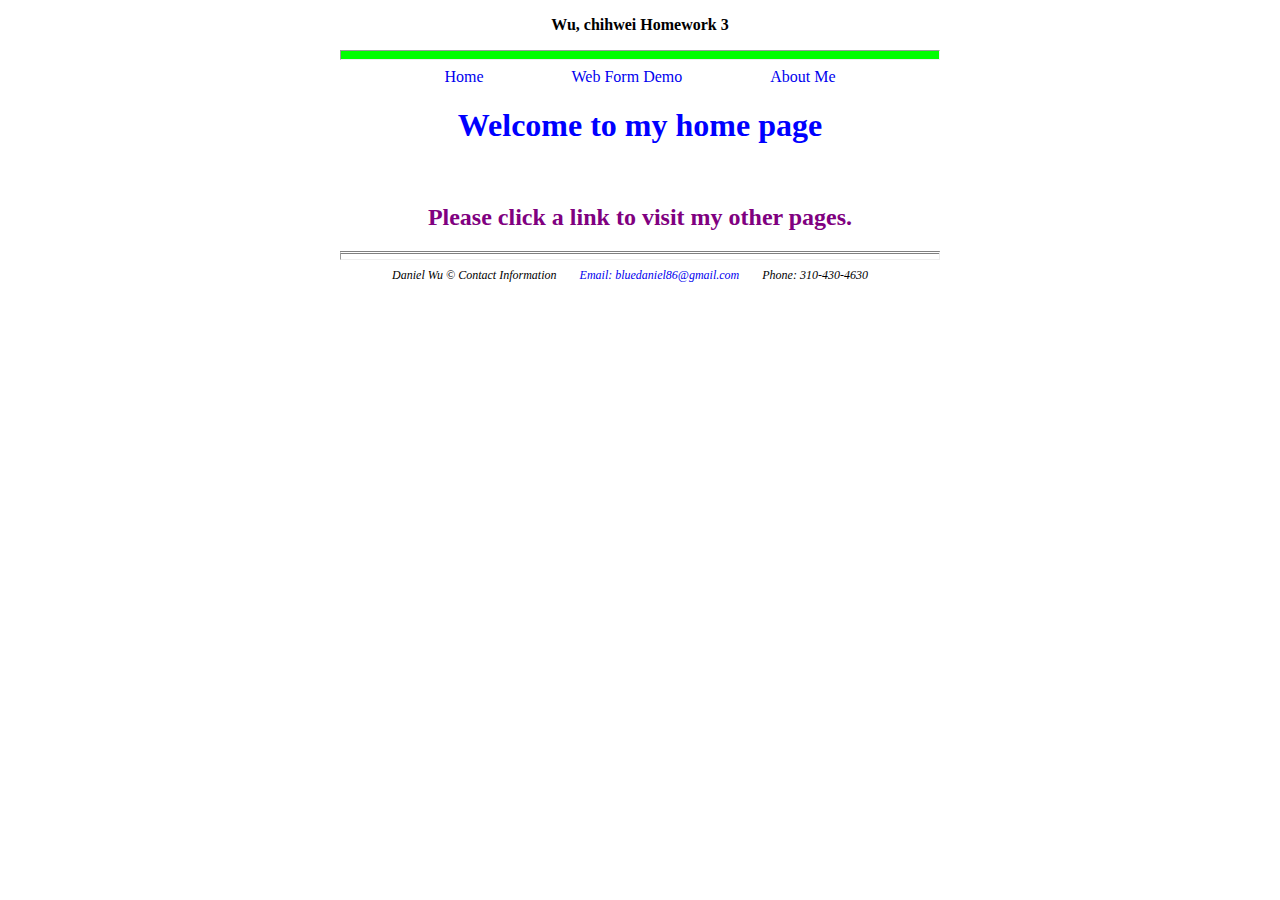
<file: index.html>
﻿<!DOCTYPE html>
<html xmlns="http://www.w3.org/1999/xhtml">
<head>
    <title>Homepage for Chihwei Wu</title>
    <link href="css/styles.css" type="text/css" rel="stylesheet" />

</head>

<body>
    <div class="wrapper">

    <header> <p align="center"><strong> Wu, chihwei Homework 3 </strong></p>
             <hr class="topbar" />
        <nav>
            
            <span><a href ="Index.html" name="home">Home</a></span> 
            <span><a href="Form.html" name="webform">Web Form Demo</a></span> 
            <a href ="info.html" name="aboutme">About Me </a>
                
        </nav>



    </header>
    <p>
    <h1><strong>Welcome to my home page</strong></h1>
    </br>
    <h2>Please click a link to visit my other pages.</h2>



        <hr class="footbar" />
    <footer>
        <span><em>Daniel Wu © Contact Information</span>
            <span><a href="mailto:bluedaniel86@gmail.com"> Email: bluedaniel86@gmail.com </a></span> 
            <span>Phone: 310-430-4630</span></br></em>

    </footer>
        </div>
</body>
</html>
</file>
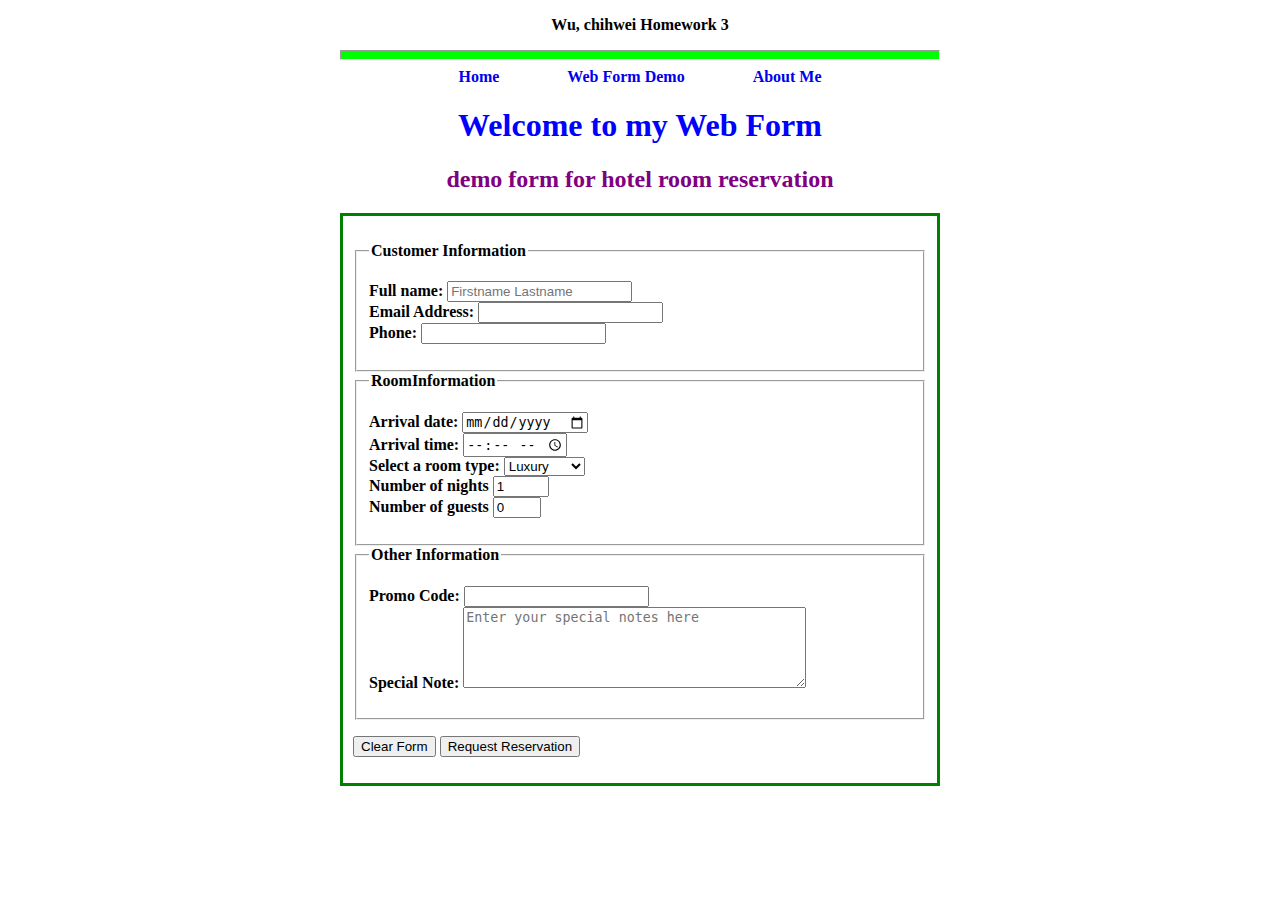
<file: Form.html>
﻿<!DOCTYPE html>
<html xmlns="http://www.w3.org/1999/xhtml">
<head>
    <title>Web Form Page</title>
    <meta charset="utf-8" />
    <link href="css/styles.css" type="text/css" rel="stylesheet" />




</head>
<body>
    <header> <p align="center"><strong> Wu, chihwei Homework 3 <storng></p>
             <hr class="topbar" />
        <nav>
            <a href ="Index.html">Home</a> <a href="Form.html">Web Form Demo</a> <a href ="info.html">About Me </a>
        </nav>

    </header>
    <p>
        <h1>Welcome to my Web Form</br></h1>
        <h2> demo form for hotel room reservation
        </br></h2>

    </p>
    <form method="post" action="Form.html">
    <p>

    <fieldset>
        <legend>Customer Information</legend>
            <p>
                <label>Full name: <input type="text" id="full name" name="full name" required placeholder="Firstname Lastname"></label></br>
                <label>Email Address: <input type="email" id="email" name="email" required ></label></br>
                <label>Phone: <input type="tel" id="tel" name="tel" required ></label></br>
            </p>
    </fieldset>

    <fieldset>
        <legend>RoomInformation</legend>
            <p>
                <label>Arrival date: <input type="date" id="datearri" name="datearri"></label></br>
                <label>Arrival time: <input type="time" name="timearri" id="timearri"></label></br>
                <label>Select a room type:
                    <select>
                        <option value="L" selected >Luxury</option>
                        <option value="S">Standard</option>
                        <option value="E">Economic</option>
                    </select>
                </label></br>
                <label>Number of nights <input type="number" max="30" min="1" value ="1" id="nights" name="nights"></label></br>
                <label>Number of guests <input type="number" max="3" min="1" value ="0" id="guests" name="guest"></label>
            </p>
    </fieldset>

    <fieldset>
        <legend>Other Information</legend>
            <p>
                <label>Promo Code: <input type="text" maxlength ="4" id="promo" name="promo"></label></br>
                <label>Special Note: <textarea name="Note" id="note" cols="40" rows="5" placeholder="Enter your special notes here"></textarea></label>

            </p>
    </fieldset>
        <p><input type="reset" value="Clear Form" />
           <input type="submit" value="Request Reservation">

            </form>
</body>
</html>
</file>
<file: css/styles.css>
﻿
body
{
    text-align: center;
    width:600px;
    margin-left :auto;
    margin-right:auto;
}

a:link
{
    text-decoration: none;
}

a:hover
{
    color: red;
    text-transform: uppercase;
    text-decoration: underline;
}

nav a
{
    margin: 2em 2em 2em 2em;
        
}


span
{
    width: 20px;
    margin-right :20px;
}

form
{
    border:solid ;
    border-color: green;
    padding :10px 10px 10px 10px;
    text-align :left ;

}


h2 
{
    color: purple;
    text-emphasis-color :purple ;
}

h1
{
    color: blue;
}


footer
{
    font-size: 12px;
}


img
{
    float: right;
}


hr.topbar
{
    color : #00FF00 ;
    background-color :#00FF00;
    height:8px;
}

hr.footbar
{
    border-top: double;
    padding-top: 5px;
}
</file>
